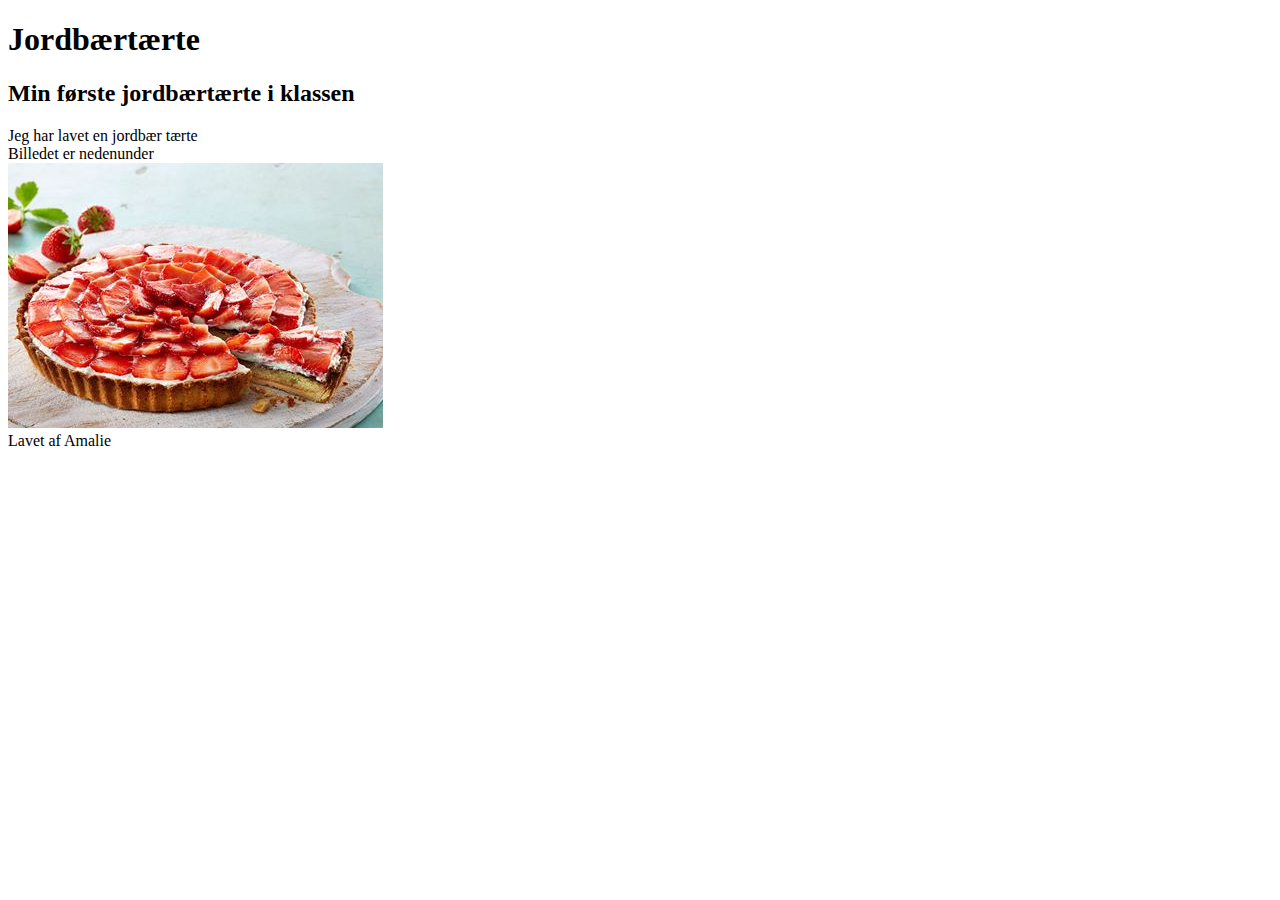
<file: 1. HTML - img/index.html>
<!DOCTYPE html>
<html lang="en">
<head>
  <meta charset="UTF-8">
  <title>title</title>
</head>

<body>
<h1> Jordbærtærte</h1>

<h2> Min første  jordbærtærte i klassen</h2>

<div> Jeg har lavet en jordbær tærte</div>

<div> Billedet er nedenunder</div>

<!Billede. Man kan gemme billedet på computeren>
<img src="sss.jpg" title="jordbær">

<footer>
  Lavet af Amalie
</footer>

</body>
</html>
</file>
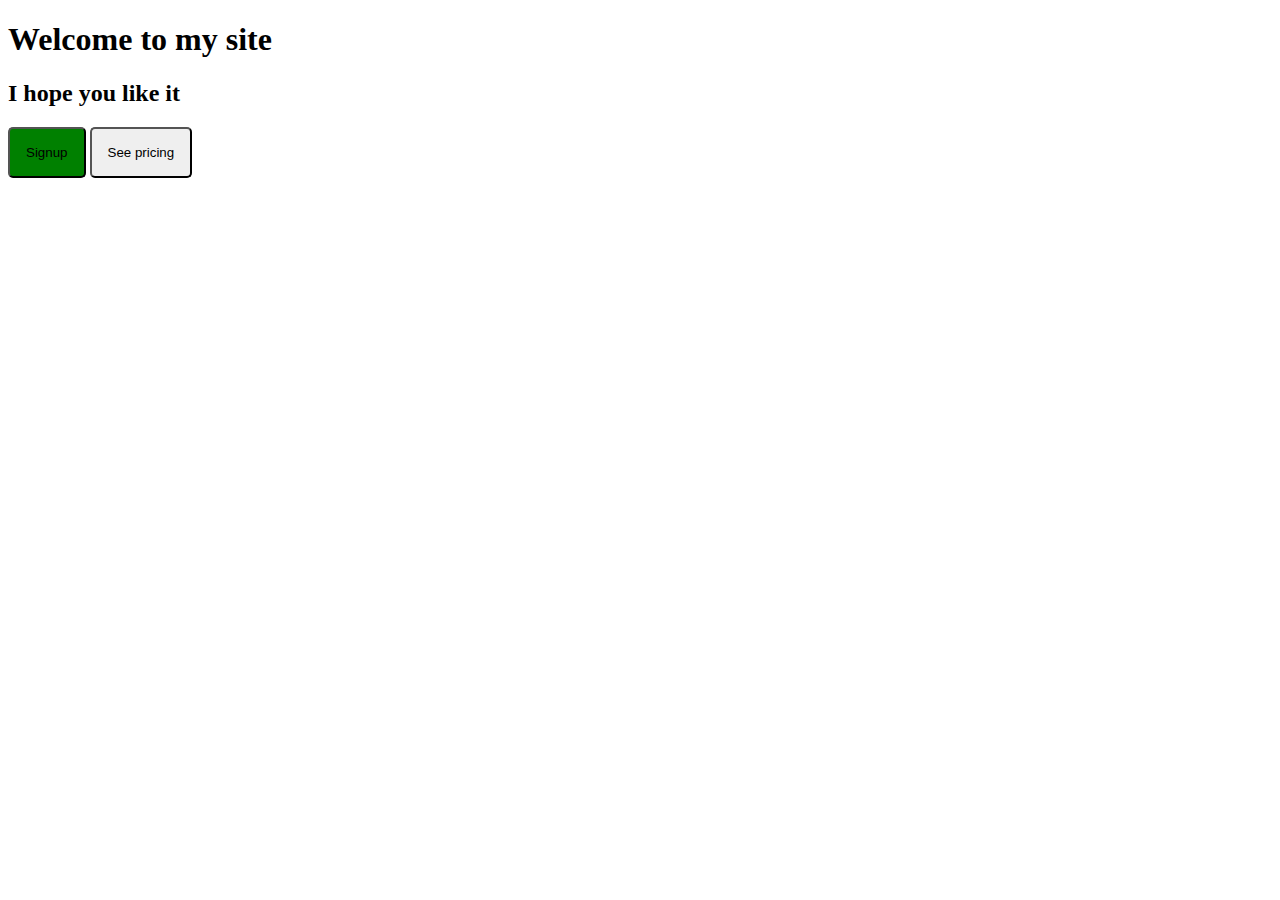
<file: 2. CSS - Button/index.html>
<!DOCTYPE html>
<html lang="en">
<head>
    <meta charset="UTF-8">
    <title>knap</title>
</head>
<body>
<html>

<head>
  <link rel="stylesheet" href="main.css">
</head>
<body>
<main>
  <section class="intro">
    <h1>Welcome to my site</h1>
    <h2>I hope you like it</h2>
    <button class="call-to-action">Signup</button>
    <button>See pricing</button>
  </section>
</main>
</body>
</html>

</body>
</html>
</file>
<file: 2. CSS - Button/main.css>
.call-to-action {
    background-color: green;
}

button {
    padding: 16px;

    border-radius: 5px;

}
</file>
